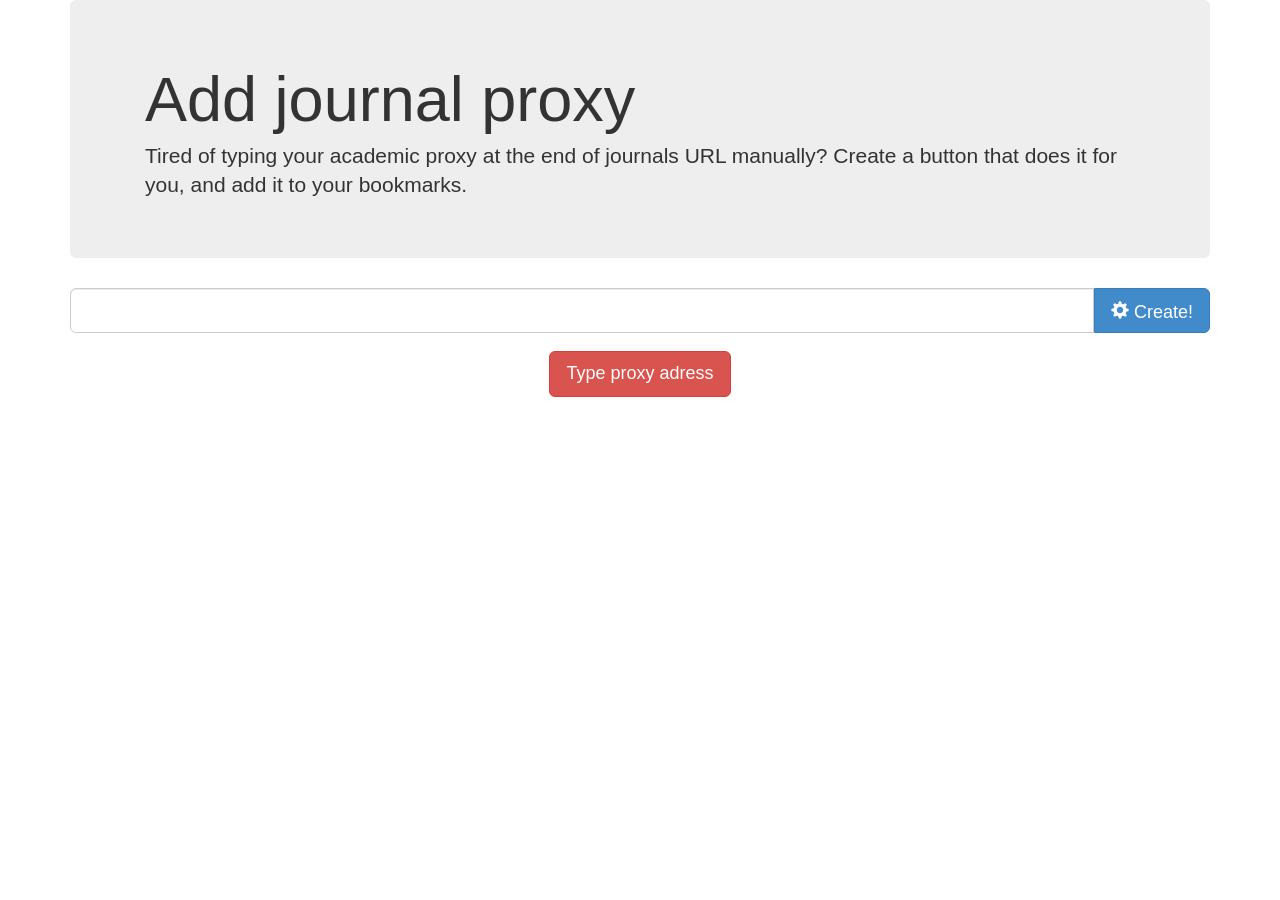
<file: index.html>
<!DOCTYPE html>
<html>
<head>
<title>Add journal proxy</title>
<meta name="viewport" content="width=device-width, initial-scale=1.0">
<meta http-equiv="Content-Type" content="text/html; charset=UTF-8" />
<!-- Bootstrap -->
<link href="css/bootstrap.min.css" rel="stylesheet" media="screen">
<link href="css/custom.css" rel="stylesheet" media="screen">

<!-- HTML5 shim and Respond.js IE8 support of HTML5 elements and media queries -->
<!--[if lt IE 9]>
      <script src="../../assets/js/html5shiv.js"></script>
      <script src="../../assets/js/respond.min.js"></script>
    <![endif]-->
</head>
<body>

<div class="container">
    <div class="jumbotron">
        <div class="container">
            <h1>Add journal proxy</h1>

            <p>Tired of typing your academic proxy at the end of journals URL
            manually? Create a button that does it for you, and add it to your
            bookmarks.</p>
        </div>
    </div>

    <div>
        <form id="proxy-form">
        <div class="input-group input-group-lg">
            <input type="text" class="form-control input-lg" id="url-input">
            <span class="input-group-btn">
                <button class="btn btn-primary btn-lg" type="submit" id="create">
                    <span class="glyphicon glyphicon-cog"></span>&nbsp;Create!
                </button>
            </span>
        </div>
        </form>
    </div>

    <div id="error" class="alert alert-danger">
        Hey! You must type something.
    </div>

    <div class="text-center">
        <a class="btn btn-danger btn-lg" id="bookmarklet" title="Add proxy">
            Type proxy adress
        </a>
    </div>

</div>



<!-- jQuery (necessary for Bootstrap's JavaScript plugins) -->
<script src="js/jquery.js"></script>
<!-- Include all compiled plugins (below), or include individual files as needed -->
<script src="js/bootstrap.min.js"></script>
<script src="js/build.js"></script>
</body>
</html>
</file>
<file: css/custom.css>
#bookmarklet {
    margin: 1em;
}
</file>
